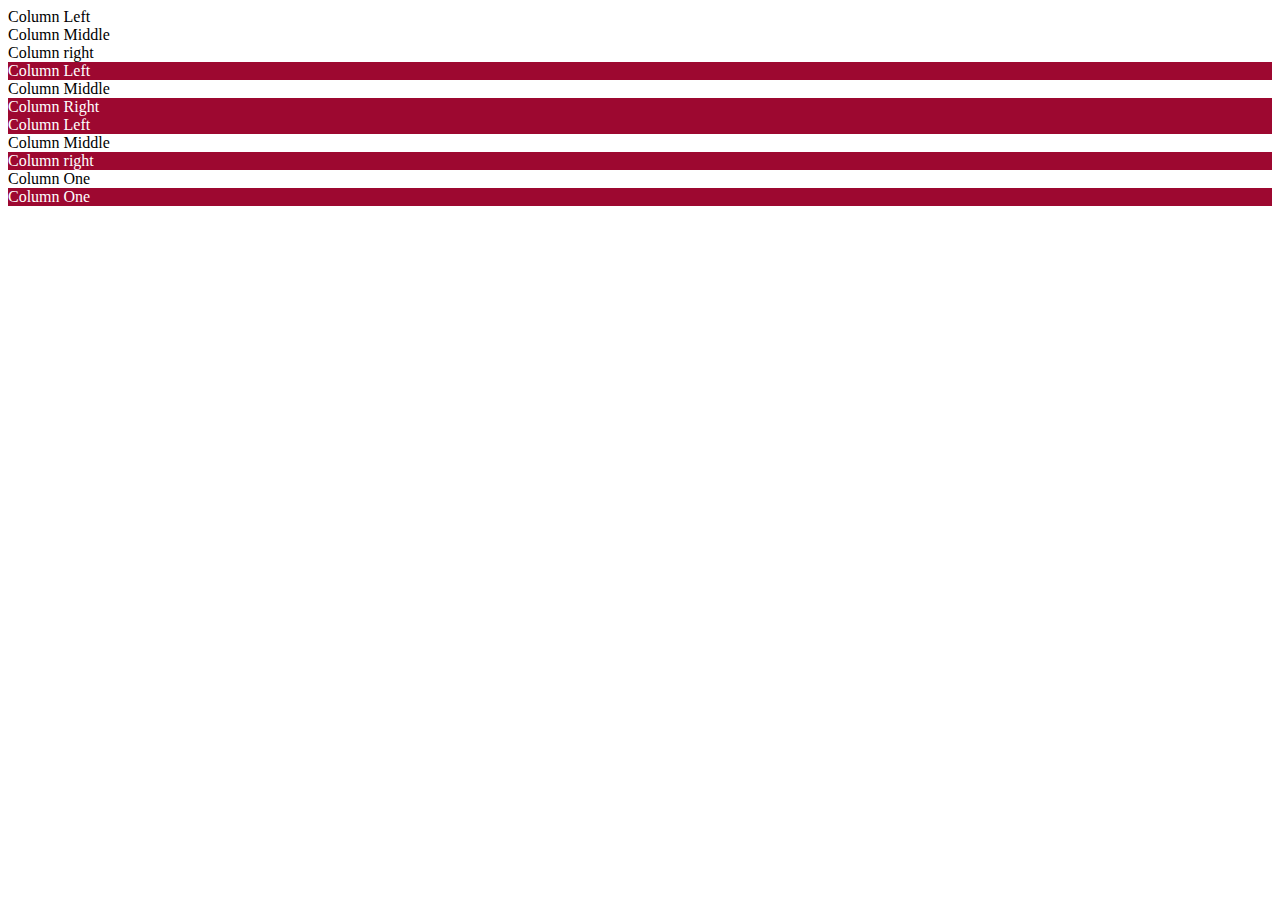
<file: HTML/index.html>
<!DOCTYPE html>
<html lang="en">
<head>
  <meta charset="UTF-8">
  <meta http-equiv="X-UA-Compatible" content="IE=edge">
  <meta name="viewport" content="width=device-width, initial-scale=1.0">
  <title>Bootstrap Turorial</title>
  <link href="https://cdn.jsdelivr.net/npm/bootstrap@5.0.2/dist/css/bootstrap.min.css" rel="stylesheet" integrity="sha384-EVSTQN3/azprG1Anm3QDgpJLIm9Nao0Yz1ztcQTwFspd3yD65VohhpuuCOmLASjC" crossorigin="anonymous">
  <link rel="stylesheet" href="/CSS/index.css">
</head>
<body>
 
<div class="container">

  <!--Row with  three equal columns-->
<div class="row">
  <div class="col-lg-4 bg-warning">Column Left</div>
  <div class="col-lg-4 bg-warning">Column Middle</div>
  <div class="col-lg-4 bg-warning">Column right</div>
</div>
  <!--Row with  three columns divided in 1:4:1 ratio-->
  <div class="row">
    <div class="col-lg-2 bg-success">Column Left</div>
    <div class="col-lg-8 bg-dark">Column Middle</div>
    <div class="col-lg-2 bg-success">Column Right</div>
  </div>

  <!--Row with  three columns divided unevenly-->
  <div class="row">
    <div class="col-lg-3 bg-success">Column Left</div>
    <div class="col-lg-7 bg-dark">Column Middle</div>
    <div class="col-lg-2 bg-success">Column right</div>
  </div>

  <!--Row with two equal columns auto-layout-->
  <div class="row">
    <div class="col bg-danger">Column One</div>
    <div class="col bg-success">Column One</div>
  </div>

  


</div>
  <script src="https://cdn.jsdelivr.net/npm/bootstrap@5.0.2/dist/js/bootstrap.bundle.min.js" integrity="sha384-MrcW6ZMFYlzcLA8Nl+NtUVF0sA7MsXsP1UyJoMp4YLEuNSfAP+JcXn/tWtIaxVXM" crossorigin="anonymous"></script>
</body>
</html>
</file>
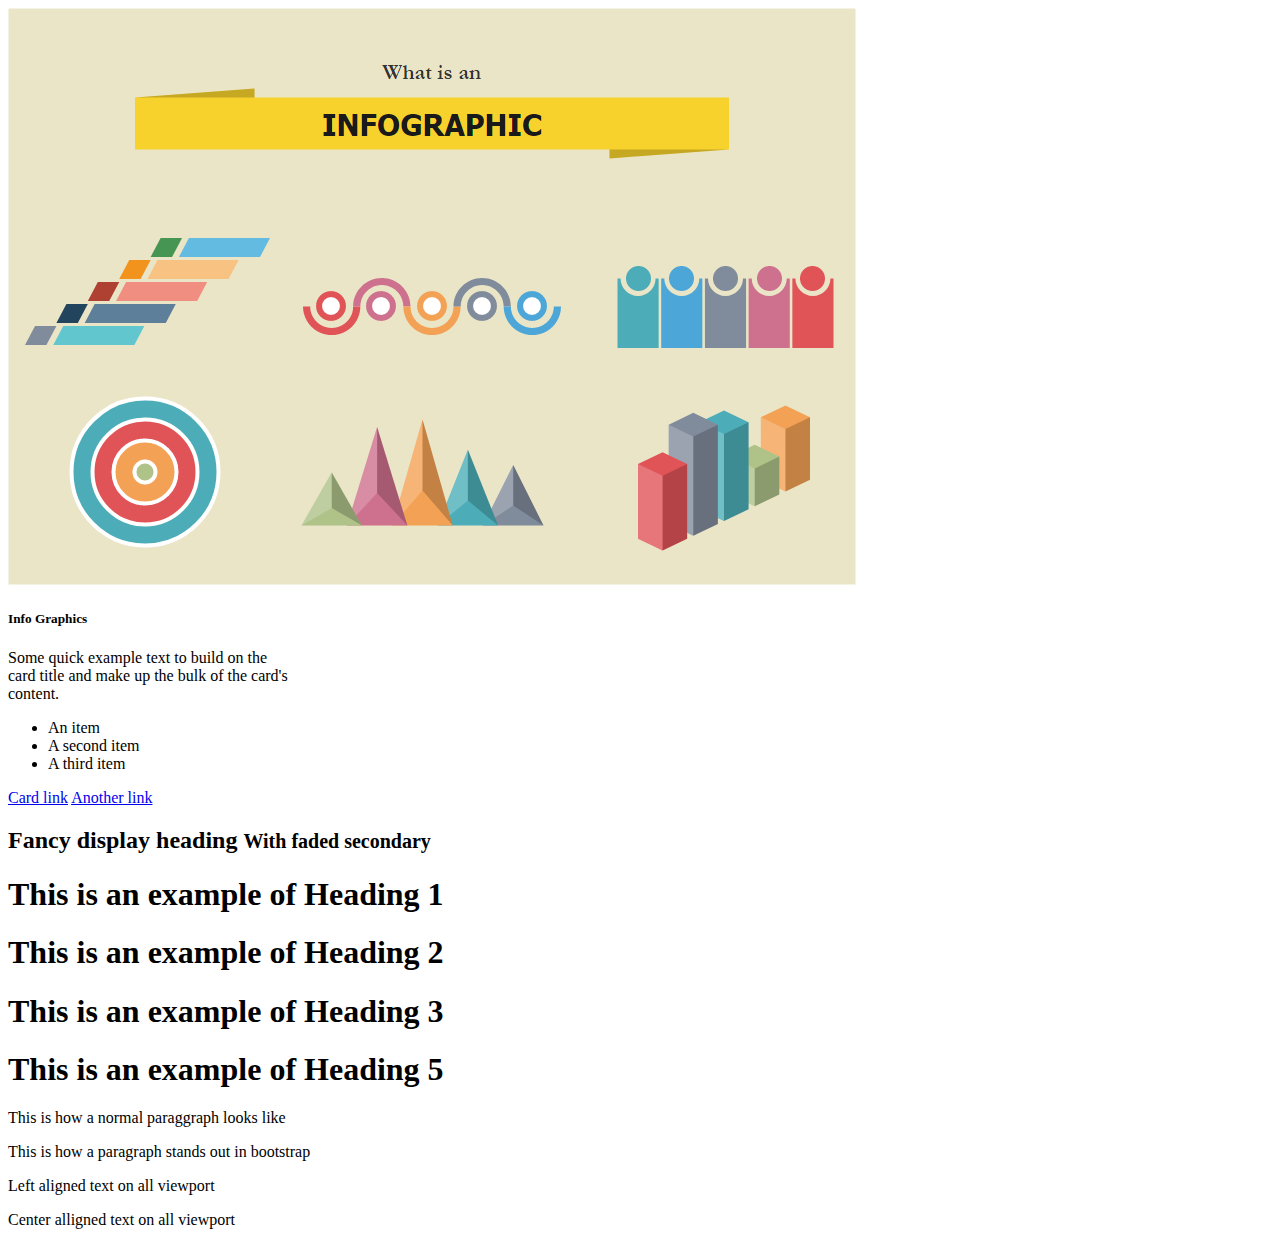
<file: HTML/bs.html>
<!DOCTYPE html>
<html lang="en">
<head>
    <meta charset="UTF-8">
    <meta http-equiv="X-UA-Compatible" content="IE=edge">
    <meta name="viewport" content="width=device-width, initial-scale=1.0">
    <title>Grid Multiple Column</title>
    <link href="https://cdn.jsdelivr.net/npm/bootstrap@5.0.2/dist/css/bootstrap.min.css" rel="stylesheet" integrity="sha384-EVSTQN3/azprG1Anm3QDgpJLIm9Nao0Yz1ztcQTwFspd3yD65VohhpuuCOmLASjC" crossorigin="anonymous">
</head>
<body>

    <div class="container">

        <div class="card" style="width: 18rem;">
            <img src="/IMG/info.webp" class="card-img-top" alt="infographics">
            <div class="card-body">
              <h5 class="card-title">Info Graphics</h5>
              <p class="card-text">Some quick example text to build on the card title and make up the bulk of the card's content.</p>
            </div>
            <ul class="list-group list-group-flush">
              <li class="list-group-item">An item</li>
              <li class="list-group-item">A second item</li>
              <li class="list-group-item">A third item</li>
            </ul>
            <div class="card-body">
              <a href="#" class="card-link">Card link</a>
              <a href="#" class="card-link">Another link</a>
            </div>

    </div>
    <h2>

        Fancy display heading
        <small class="text-muted"> With faded secondary</small>
    </h2>

    <h1 class="display-1">This is an example of Heading 1</h1>
    <h1 class="display-2">This is an example of Heading 2</h1>
    <h1 class="display-3">This is an example of Heading 3</h1>
    <h1 class="display-5">This is an example of Heading 5</h1>

    <p>This is how a normal paraggraph looks like</p>
    <p class="lead">This is how a paragraph stands out in bootstrap</p>
    <p class="text-start">Left aligned text on all viewport</p>
    <p class="text-center">Center alligned text on all viewport</p>
      </div>
<script src="https://cdn.jsdelivr.net/npm/bootstrap@5.0.2/dist/js/bootstrap.bundle.min.js" integrity="sha384-MrcW6ZMFYlzcLA8Nl+NtUVF0sA7MsXsP1UyJoMp4YLEuNSfAP+JcXn/tWtIaxVXM" crossorigin="anonymous"></script>   
</body>
</html>
</file>
<file: CSS/index.css>
.bg-success {
    background-color: #9d0830!important;
    color: white;
}

.border {
    border: 1px solid red!important;
}
</file>
